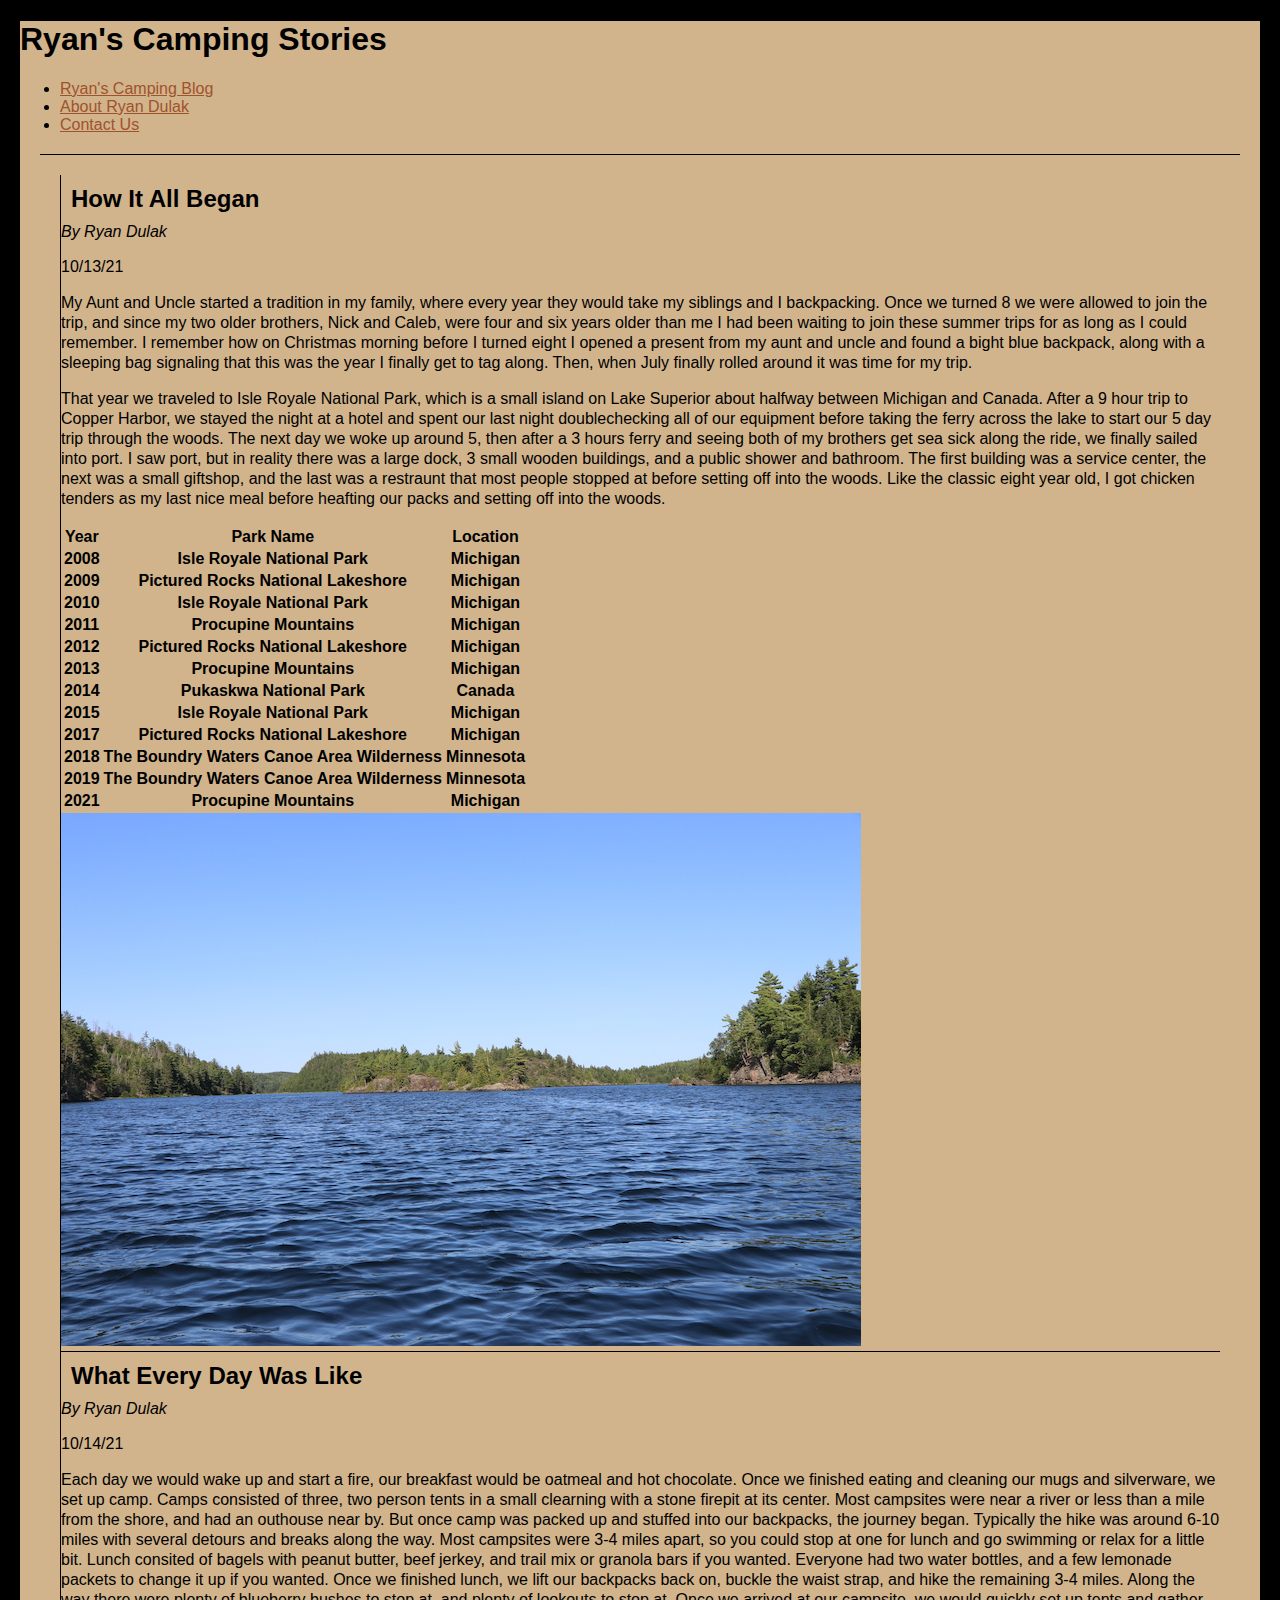
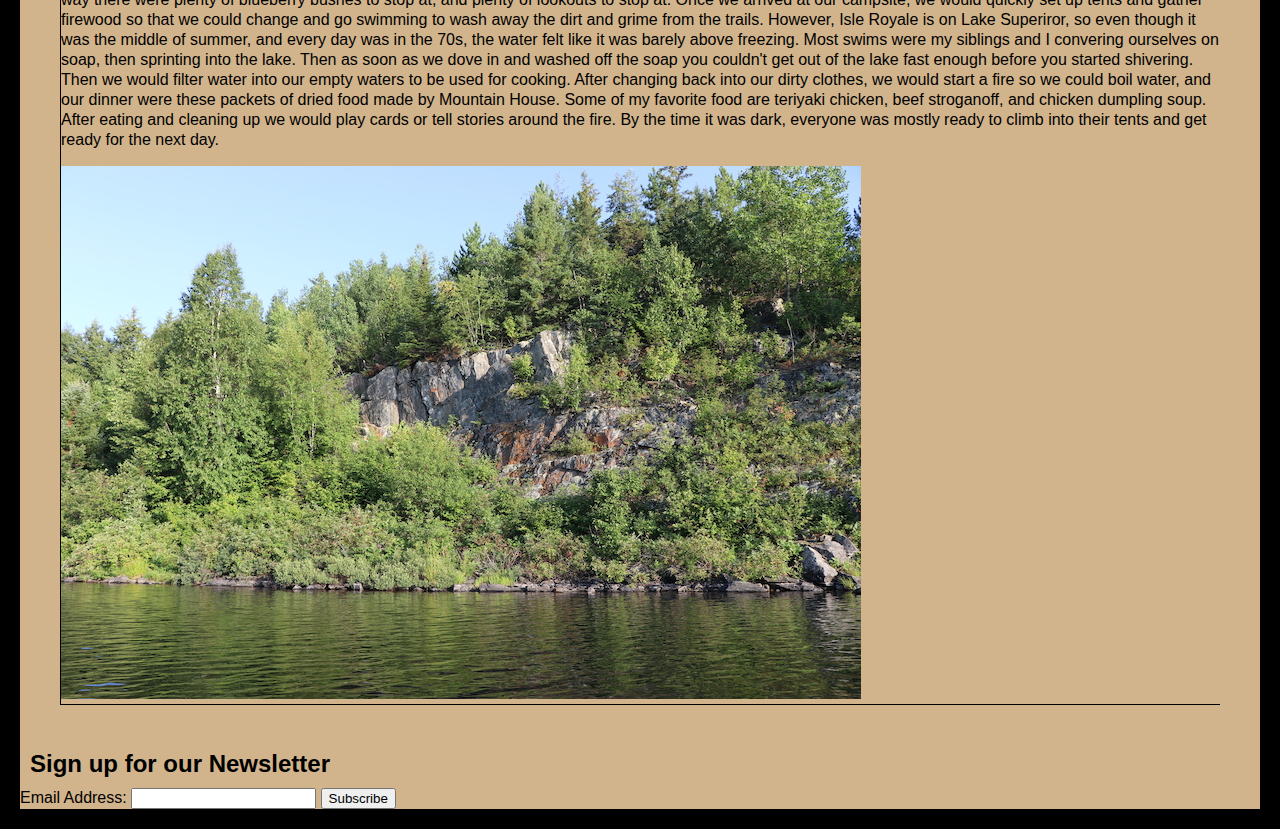
<file: index.html>
<!DOCTYPE html>
<html lang="en">
<head>
    <meta charset="UTF-8">
    <meta http-equiv="X-UA-Compatible" content="IE=edge">
    <meta name="viewport" content="width=device-width, initial-scale=1.0">
    <link rel="stylesheet" href="style.css">
    <title>Ryan's Camping Blog</title>
</head>
<body>
    <header>
        <h1>Ryan's Camping Stories</h1>
        <nav>
            <ul>
                <li><a href="index.html">Ryan's Camping Blog</a></li>
                <li><a href="about.html">About Ryan Dulak</a></li>
                <li><a href="contact.html">Contact Us</a></li>
            </ul>
        </nav>
    </header>
    
    <section id="blog">
        <article class="blog-post">
            <h2>How It All Began</h2>
            <address class="author">By Ryan Dulak</address>
            <p class="date"><time datetime="2021-10-13" title="10/13/21">10/13/21</time></p>
            <p>My Aunt and Uncle started a tradition in my family, where every year they would take my siblings and I backpacking. Once we turned 8 we were allowed to
                join the trip, and since my two older brothers, Nick and Caleb, were four and six years older than me I had been waiting to join these summer 
                trips for as long as I could remember. I remember how on Christmas morning before I turned eight I opened a present from my aunt and uncle and found a 
                bight blue backpack, along with a sleeping bag signaling that this was the year I finally get to tag along. Then, when July finally rolled 
                around it was time for my trip.</p>
            <p>That year we traveled to Isle Royale National Park, which is a small island on Lake Superior about halfway between Michigan and Canada. After a
                9 hour trip to Copper Harbor, we stayed the night at a hotel and spent our last night doublechecking all of our equipment before taking the 
                ferry across the lake to start our 5 day trip through the woods. The next day we woke up around 5, then after a 3 hours ferry and seeing both 
                of my brothers get sea sick along the ride, we finally sailed into port. I saw port, but in reality there was a large dock, 3 small wooden buildings, and a public shower and bathroom.
                The first building was a service center, the next was a small giftshop, and the last was a restraunt that most people stopped at before setting off
                into the woods. Like the classic eight year old, I got chicken tenders as my last nice meal before heafting our packs and setting off into the woods.</p>
            <table class="triplist">
                <tr>
                    <th>Year</th>
                    <th>Park Name</th>
                    <th>Location</th>
                </tr>
                <tr>
                    <th>2008</th>
                    <th>Isle Royale National Park</th>
                    <th>Michigan</th>
                </tr>
                <tr>
                    <th>2009</th>
                    <th>Pictured Rocks National Lakeshore</th>
                    <th>Michigan</th>
                </tr>
                <tr>
                    <th>2010</th>
                    <th>Isle Royale National Park</th>
                    <th>Michigan</th>
                </tr>
                <tr>
                    <th>2011</th>
                    <th>Procupine Mountains</th>
                    <th>Michigan</th>
                </tr>
                <tr>
                    <th>2012</th>
                    <th>Pictured Rocks National Lakeshore</th>
                    <th>Michigan</th>
                </tr>
                <tr>
                    <th>2013</th>
                    <th>Procupine Mountains</th>
                    <th>Michigan</th>
                </tr>
                <tr>
                    <th>2014</th>
                    <th>Pukaskwa National Park</th>
                    <th>Canada</th>
                </tr>
                <tr>
                    <th>2015</th>
                    <th>Isle Royale National Park</th>
                    <th>Michigan</th>
                </tr>
                <tr>
                    <th>2017</th>
                    <th>Pictured Rocks National Lakeshore</th>
                    <th>Michigan</th>
                </tr>
                <tr>
                    <th>2018</th>
                    <th>The Boundry Waters Canoe Area Wilderness</th>
                    <th>Minnesota</th>
                </tr>
                <tr>
                    <th>2019</th>
                    <th>The Boundry Waters Canoe Area Wilderness</th>
                    <th>Minnesota</th>
                </tr>
                <tr>
                    <th>2021</th>
                    <th>Procupine Mountains</th>
                    <th>Michigan</th>
                </tr>
                </table>

            <p class="picture"><img src="IMG_5283.JPG" alt="Shore Picture of Isle Royale"></p>
        </article>
        <article class="blog-post">
            <h2>What Every Day Was Like</h2>
            <address class="author">By Ryan Dulak</address>
            <p class="date"><time datetime="2021-10-14" title="10/14/21">10/14/21</time></p>
            <p>Each day we would wake up and start a fire, our breakfast would be oatmeal and hot chocolate. Once we finished eating and cleaning our mugs
                and silverware, we set up camp. Camps consisted of three, two person tents in a small clearning with a stone firepit at its center. Most campsites were
                near a river or less than a mile from the shore, and had an outhouse near by. But once camp was packed up and stuffed into our backpacks, the journey
                began. Typically the hike was around 6-10 miles with several detours and breaks along the way. Most campsites were 3-4 miles apart, so you could stop at one
                for lunch and go swimming or relax for a little bit. Lunch consited of bagels with peanut butter, beef jerkey, and trail mix or granola bars if you wanted.
                Everyone had two water bottles, and a few lemonade packets to change it up if you wanted. Once we finished lunch, we lift our backpacks back on, buckle the
                waist strap, and hike the remaining 3-4 miles. Along the way there were plenty of blueberry bushes to stop at, and plenty of lookouts to stop at. Once we arrived
                at our campsite, we would quickly set up tents and gather firewood so that we could change and go swimming to wash away the dirt and grime from the trails.
                However, Isle Royale is on Lake Superiror, so even though it was the middle of summer, and every day was in the 70s, the water felt like it was barely above
                freezing. Most swims were my siblings and I convering ourselves on soap, then sprinting into the lake. Then as soon as we dove in and washed off the soap you
                couldn't get out of the lake fast enough before you started shivering. Then we would filter water into our empty waters to be used for cooking. After changing
                back into our dirty clothes, we would start a fire so we could boil water, and our dinner were these packets of dried food made by Mountain House. Some of my
                favorite food are teriyaki chicken, beef stroganoff, and chicken dumpling soup. After eating and cleaning up we would play cards or tell stories around the
                fire. By the time it was dark, everyone was mostly ready to climb into their tents and get ready for the next day.</p>

            <p class="picture"><img src="IMG_5428.JPG" alt="Picture of Isle Royale"></p>
        </article>
    </section>
    <section>
        <h2>Sign up for our Newsletter</h2>
        <form>
            <label>Email Address:
                <input type="text">
            </label>
            <button>Subscribe</button>
        </form>
    </section>
</body>
</html>
</file>
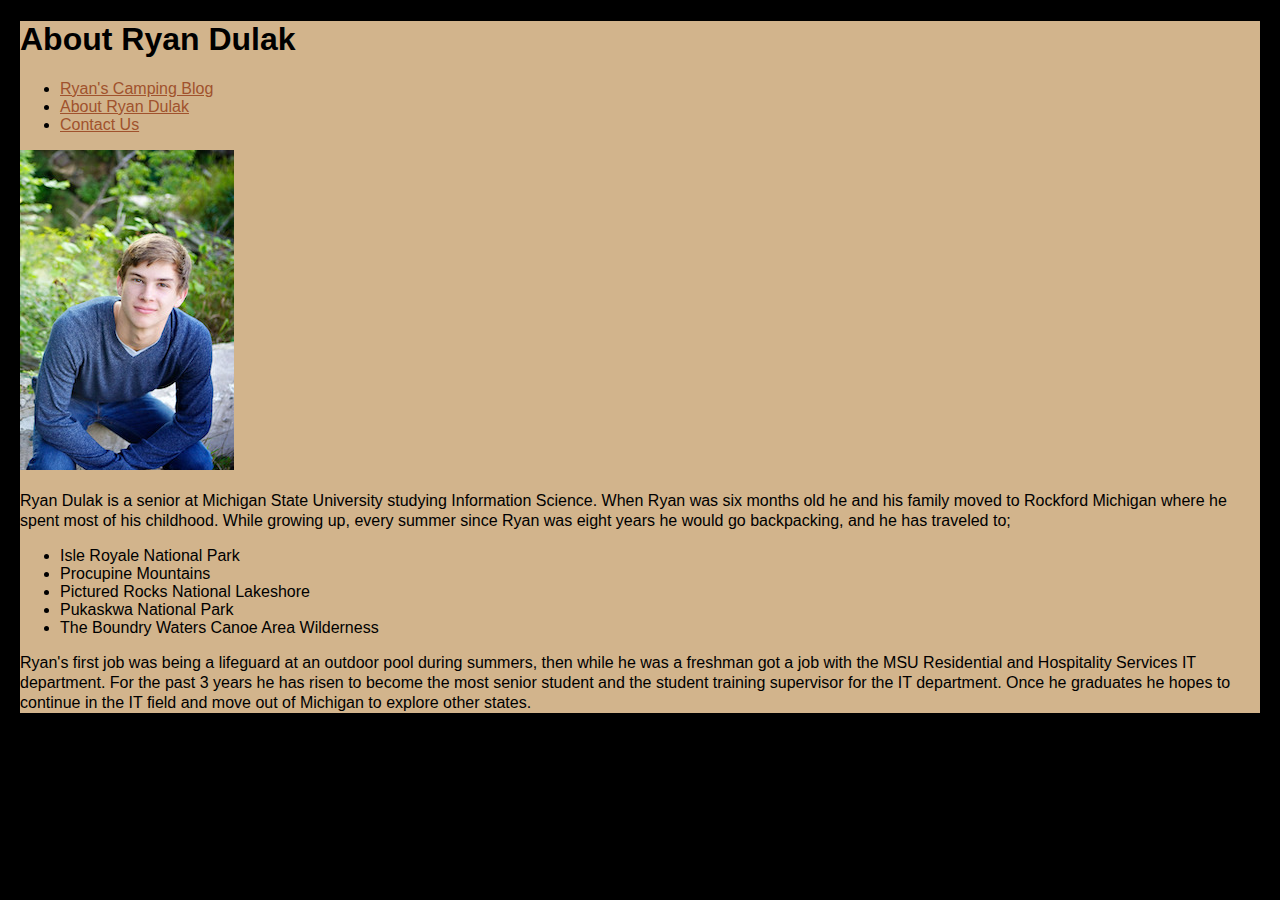
<file: about.html>
<!DOCTYPE html>
<html lang="en">
<head>
    <meta charset="UTF-8">
    <meta http-equiv="X-UA-Compatible" content="IE=edge">
    <meta name="viewport" content="width=device-width, initial-scale=1.0">
    <link rel="stylesheet" href="style.css">
    <title>About Ryan Dulak</title>
</head>
<body>
    <header>
        <h1>About Ryan Dulak</h1>
        <nav>
            <ul>
                <li><a href="index.html">Ryan's Camping Blog</a></li>
                <li><a href="about.html">About Ryan Dulak</a></li>
                <li><a href="contact.html">Contact Us</a></li>
            </ul>
        </nav> 
    </header>
    <p><img src="ryandulakpicture.jpeg" alt="Profile picture of Ryan Dulak"></p>

    <p>Ryan Dulak is a senior at Michigan State University studying Information 
        Science. When Ryan was six months old he and his family moved to Rockford Michigan
        where he spent most of his childhood. While growing up, every summer since Ryan was eight years 
        he would go backpacking, and he has traveled to;</p>
    <ul>
        <li>Isle Royale National Park</li>
        <li>Procupine Mountains</li>
        <li>Pictured Rocks National Lakeshore</li>
        <li>Pukaskwa National Park</li>
        <li>The Boundry Waters Canoe Area Wilderness</li>
    </ul> 
    <p>Ryan's first job was being a lifeguard at an outdoor pool during summers, then while 
        he was a freshman got a job with the MSU Residential and Hospitality Services IT department.
        For the past 3 years he has risen to become the most senior student and the student training supervisor 
        for the IT department. Once he graduates he hopes to continue in the IT field and move out of Michigan to 
        explore other states.</p>
</body>
</html>
</file>
<file: style.css>
html {
    background: black;
}
body {
    font-family:'Franklin Gothic Medium', 'Arial Narrow', Arial, sans-serif;
    background:tan;
    margin: 20px;
    margin-bottom: 20px;
}
header {
    position: sticky;
    top: 0;
    background: tan;
}
h2 {
    font-size: 1.5em;
    padding: 5px;
    margin: 5px;
}
p {
    line-height: 1.25em;
}
#blog {
    border-top:1px solid black;
    display: flex;
    flex-direction: column;
    padding: 20px;
    margin: 20px;
}
.picture {
    float: left;
    margin: auto;
    max-width: 100%;
}
.blog-post {
    border-left: 1px solid black;
    border-bottom: 1px solid black;
}

a[href$=".html"] {
    color:sienna;
}

@media (max-width: 400px) {
    #blog {
        margin: auto;
    }
}
</file>
